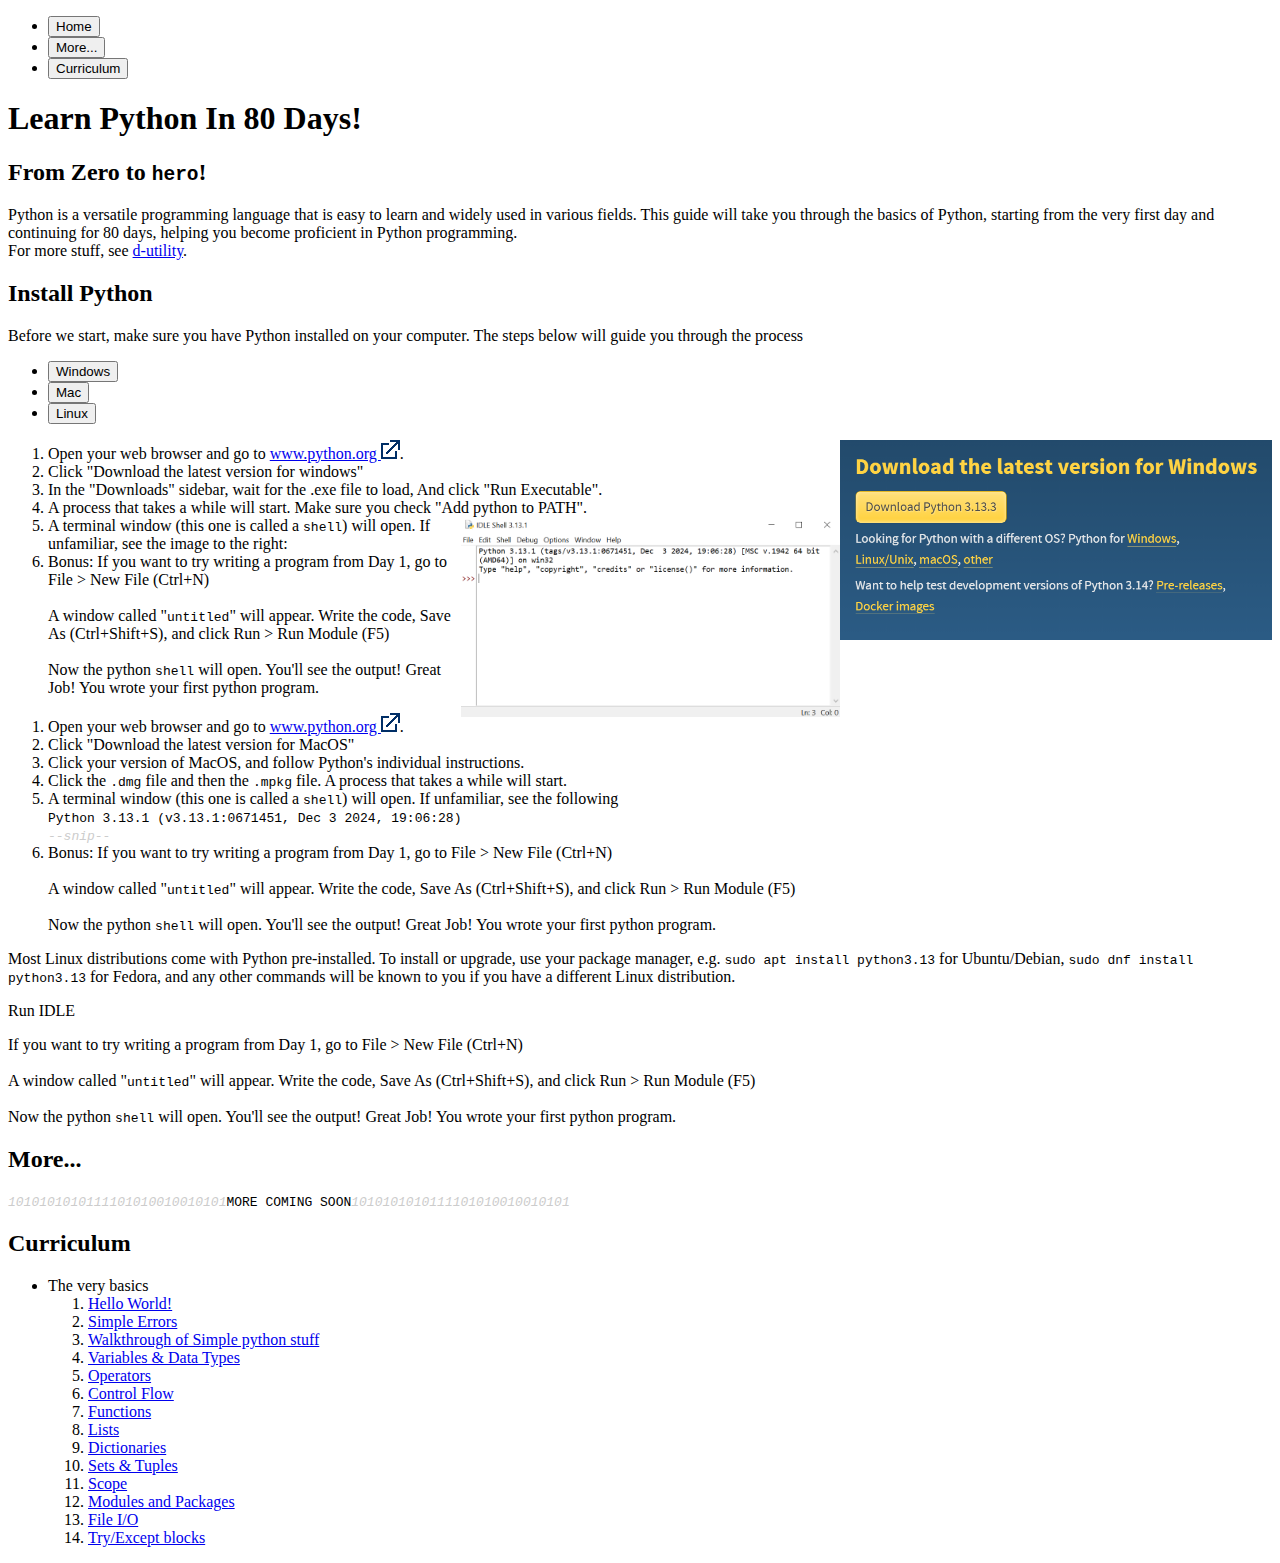
<file: index.html>
<!DOCTYPE html>
<html lang="en">
<head>
    <title>Learn Python In 80 Days!</title>
    <link href="https://cdn.jsdelivr.net/npm/bootstrap@5.3.6/dist/css/bootstrap.min.css" rel="stylesheet" integrity="sha384-4Q6Gf2aSP4eDXB8Miphtr37CMZZQ5oXLH2yaXMJ2w8e2ZtHTl7GptT4jmndRuHDT" crossorigin="anonymous">
    <link href="static/style.css" rel="stylesheet">
</head>
<body>
    <main class="container">
        <ul class="nav nav-pills nav-fill gap-2 p-1 small bg-primary rounded-5 shadow-sm" id="pillNav2" role="tablist" style="--bs-nav-link-color: var(--bs-white); --bs-nav-pills-link-active-color: var(--bs-primary); --bs-nav-pills-link-active-bg: var(--bs-white);">
            <li class="nav-item" role="presentation">
                <button class="nav-link active rounded-5" id="home-tab2" data-bs-toggle="tab" data-bs-target="#home-tab-pane" type="button" role="tab" aria-controls="home-tab-pane" aria-selected="true">Home</button>
            </li>
            <li class="nav-item" role="presentation">
                <button class="nav-link rounded-5" id="more-tab2" data-bs-toggle="tab" data-bs-target="#more-tab-pane" type="button" role="tab" aria-controls="more-tab-pane" aria-selected="false">More...</button>
            </li>
            <li class="nav-item" role="presentation">
                <button class="nav-link rounded-5" id="curriculum-tab2" data-bs-toggle="tab" data-bs-target="#curriculum-tab-pane" type="button" role="tab" aria-controls="curriculum-tab-pane" aria-selected="false">Curriculum</button>
            </li>
        </ul>
        <div class="tab-content mt-3" id="pillNav2Content">
            <div class="tab-pane fade show active" id="home-tab-pane" role="tabpanel" aria-labelledby="home-tab2" tabindex="0">
                <h1>Learn Python In 80 Days!</h1>
                <h2>From Zero to <code>hero</code>!</h2>
                Python is a versatile programming language that is easy to learn and widely used in various fields. This guide will take you through the basics of Python, starting from the very first day and continuing for 80 days, helping you become proficient in Python programming.<br>
                For more stuff, see <a href="https://d-util.github.io">d-utility</a>.<br>
                <h2>Install Python</h2>
                <p>Before we start, make sure you have Python installed on your computer. The steps below will guide you through the process</p>
                <ul class="nav nav-pills mb-3" id="osTab" role="tablist">
                    <li class="nav-item" role="presentation">
                        <button class="nav-link active" id="windows-tab" data-bs-toggle="tab" data-bs-target="#windows" type="button" role="tab" aria-controls="windows" aria-selected="true">Windows</button>
                    </li>
                    <li class="nav-item" role="presentation">
                        <button class="nav-link" id="mac-tab" data-bs-toggle="tab" data-bs-target="#mac" type="button" role="tab" aria-controls="mac" aria-selected="false">Mac</button>
                    </li>
                    <li class="nav-item" role="presentation">
                        <button class="nav-link" id="linux-tab" data-bs-toggle="tab" data-bs-target="#linux" type="button" role="tab" aria-controls="linux" aria-selected="false">Linux</button>
                    </li>
                </ul>
                <div class="tab-content" id="osTabContent">
                    <div class="tab-pane fade show active" id="windows" role="tabpanel" aria-labelledby="windows-tab" tabindex="0">
                        <ol>
                            <li>Open your web browser and go to <a href="https://www.python.org/downloads" target="_blank" rel="noopener noreferrer">www.python.org <img src="static/newtab.png" alt="Open in a new tab" title="Open in a new tab" /></a>.
                            <img src="static/dtlvfw.png" alt="Download Python for Windows" height="200" style="float:right">
                            <li>Click "Download the latest version for windows"</li>
                            <li>In the "Downloads" sidebar, wait for the .exe file to load, And click "Run Executable".</li>
                            <li>A process that takes a while will start. Make sure you check "Add python to PATH".</li>
                            <img src="static/winidle.png" alt="Python Terminal Windows" height="200" style="float:right">
                            <li>A terminal window (this one is called a <code>shell</code>) will open. If unfamiliar, see the image to the right:</li>
                            <li>Bonus: If you want to try writing a program from Day 1, go to File &gt; New File (Ctrl+N)<br>
                            <br>A window called "<code>untitled</code>" will appear. Write the code, Save As (Ctrl+Shift+S), and click Run &gt; Run Module (F5)<br><br>
                            Now the python <code>shell</code> will open. You'll see the output! Great Job! You wrote your first python program.
                            </li>
                        </ol>
                    </div>
                    <div class="tab-pane fade" id="mac" role="tabpanel" aria-labelledby="mac-tab" tabindex="0">
                        <ol>
                            <li>Open your web browser and go to <a href="https://www.python.org/downloads" target="_blank" rel="noopener noreferrer">www.python.org <img src="static/newtab.png" alt="Open in a new tab" title="Open in a new tab" /></a>.
                            <li>Click "Download the latest version for MacOS"</li>
                            <li>Click your version of MacOS, and follow Python's individual instructions.</li>
                            <li>Click the <code>.dmg</code> file and then the <code>.mpkg</code> file. A process that takes a while will start.</li>
                            <li>A terminal window (this one is called a <code>shell</code>) will open. If unfamiliar, see the following</li>
                            <code>Python 3.13.1 (v3.13.1:0671451, Dec  3 2024, 19:06:28)<br><snip>--snip--</snip></code>
                            <li>Bonus: If you want to try writing a program from Day 1, go to File &gt; New File (Ctrl+N)<br>
                            <br>A window called "<code>untitled</code>" will appear. Write the code, Save As (Ctrl+Shift+S), and click Run &gt; Run Module (F5)<br><br>
                            Now the python <code>shell</code> will open. You'll see the output! Great Job! You wrote your first python program.
                            </li>
                        </ol>
                    </div>
                    <div class="tab-pane fade" id="linux" role="tabpanel" aria-labelledby="linux-tab" tabindex="0">
                        <p>Most Linux distributions come with Python pre-installed. To install or upgrade, use your package manager, e.g. <code>sudo apt install python3.13</code> for Ubuntu/Debian, <code>sudo dnf install python3.13</code> for Fedora, and any other commands will be known to you if you have a different Linux distribution.</p>
                        <p>Run IDLE</p>
                        <p>If you want to try writing a program from Day 1, go to File &gt; New File (Ctrl+N)<br>
                            <br>A window called "<code>untitled</code>" will appear. Write the code, Save As (Ctrl+Shift+S), and click Run &gt; Run Module (F5)<br><br>
                            Now the python <code>shell</code> will open. You'll see the output! Great Job! You wrote your first python program.
                        </p>
                    </div>
                </div>
            </div>
            <div class="tab-pane fade" id="more-tab-pane" role="tabpanel" aria-labelledby="more-tab2" tabindex="0">
                <h2>More...</h2>
                <code><snip>1010101010111101010010010101</snip>MORE COMING SOON<snip>1010101010111101010010010101</snip></code>
            </div>
            <div class="tab-pane fade" id="curriculum-tab-pane" role="tabpanel" aria-labelledby="curriculum-tab2" tabindex="0">
                <h2>Curriculum</h2>
                <ul>
                    <li> The very basics
                        <ol>
                            <li><a href="days.html#day1">Hello World!</a></li>
                            <li><a href="days.html#day2">Simple Errors</a></li>
                            <li><a href="days.html#day3">Walkthrough of Simple python stuff</a></li>
                            <li><a href="days.html#day4">Variables & Data Types</a></li>
                            <li><a href="days.html#day5">Operators</a></li>
                            <li><a href="days.html#day6">Control Flow</a></li>
                            <li><a href="days.html#day7">Functions</a></li>
                            <li><a href="days.html#day8">Lists</a></li>
                            <li><a href="days.html#day9">Dictionaries</a></li>
                            <li><a href="days.html#day10">Sets & Tuples</a></li>
                            <li><a href="days.html#day11">Scope</a></li>
                            <li><a href="days.html#day12">Modules and Packages</a></li>
                            <li><a href="days.html#day13">File I/O</a></li>
                            <li><a href="days.html#day14">Try/Except blocks</a></li>
                        </ol>
                    </li>
                </ul>
            </div>
        </div>
    </main>
    <script src="https://cdn.jsdelivr.net/npm/bootstrap@5.3.6/dist/js/bootstrap.bundle.min.js"></script>
    <script>
    document.addEventListener("DOMContentLoaded", function() {
        // Activate tab based on hash on page load
        if (window.location.hash) {
            var hash = window.location.hash;
            var tabTrigger = document.querySelector('[data-bs-target="' + hash + '"]');
            if (tabTrigger) {
                var tab = new bootstrap.Tab(tabTrigger);
                tab.show();
            }
        }

        // Update hash in URL when a tab is shown
        var tabLinks = document.querySelectorAll('[data-bs-toggle="tab"]');
        tabLinks.forEach(function(tabLink) {
            tabLink.addEventListener('shown.bs.tab', function(event) {
                var target = tabLink.getAttribute('data-bs-target');
                if (history.replaceState) {
                    history.replaceState(null, null, target);
                } else {
                    window.location.hash = target;
                }
            });
        });
    });
</script>
</body>
</html>
</file>
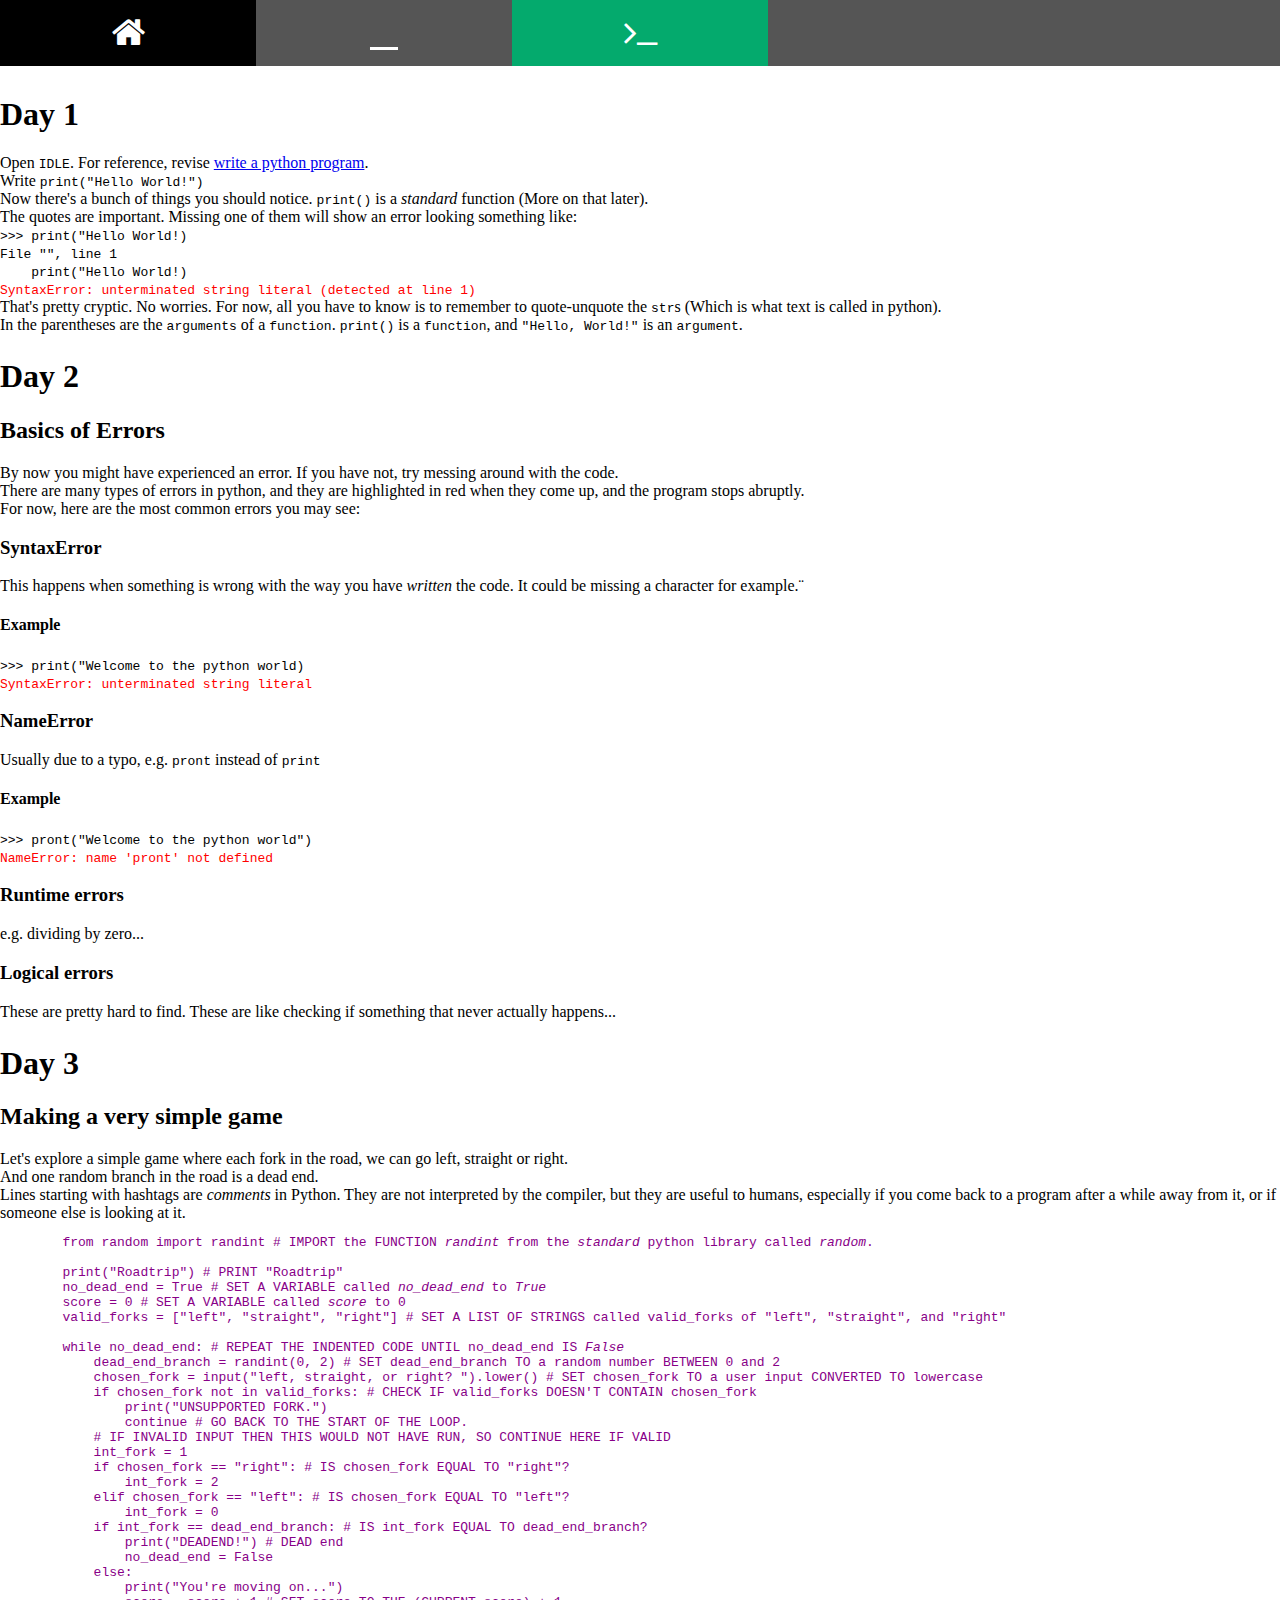
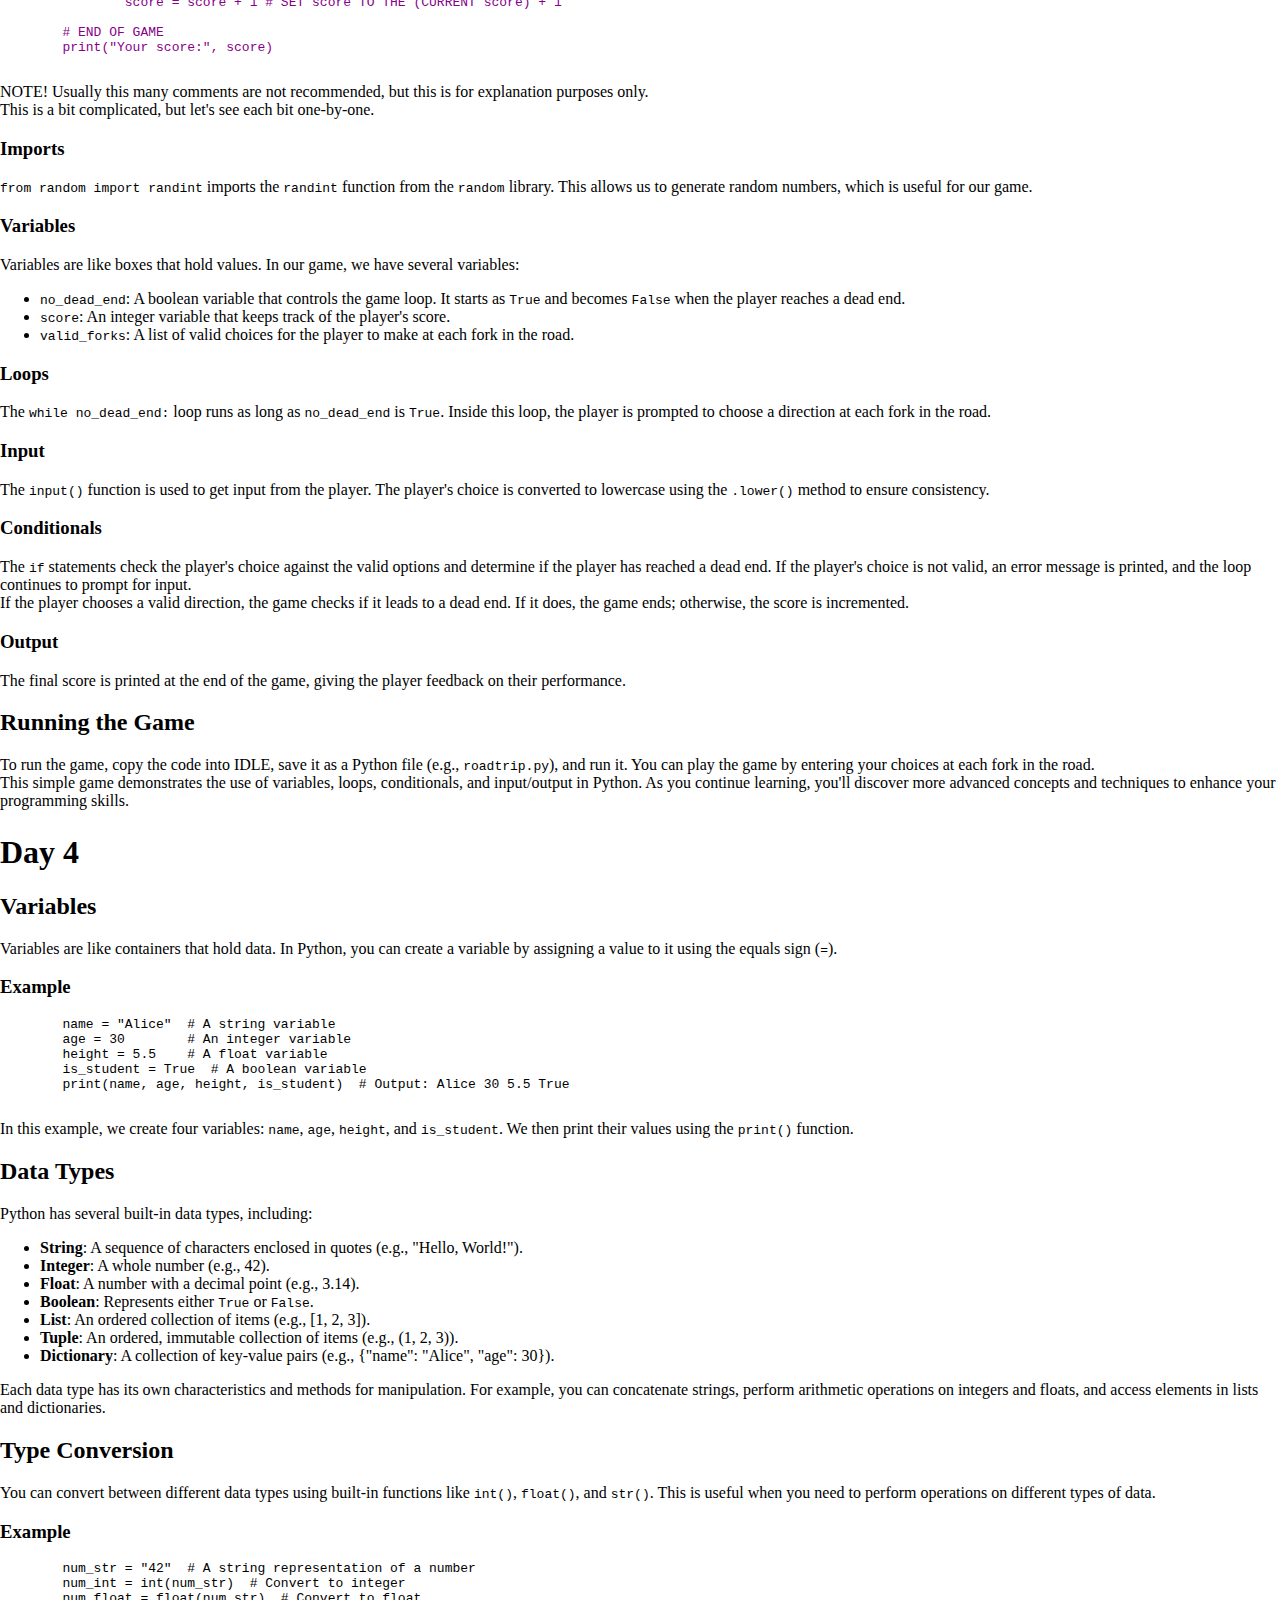
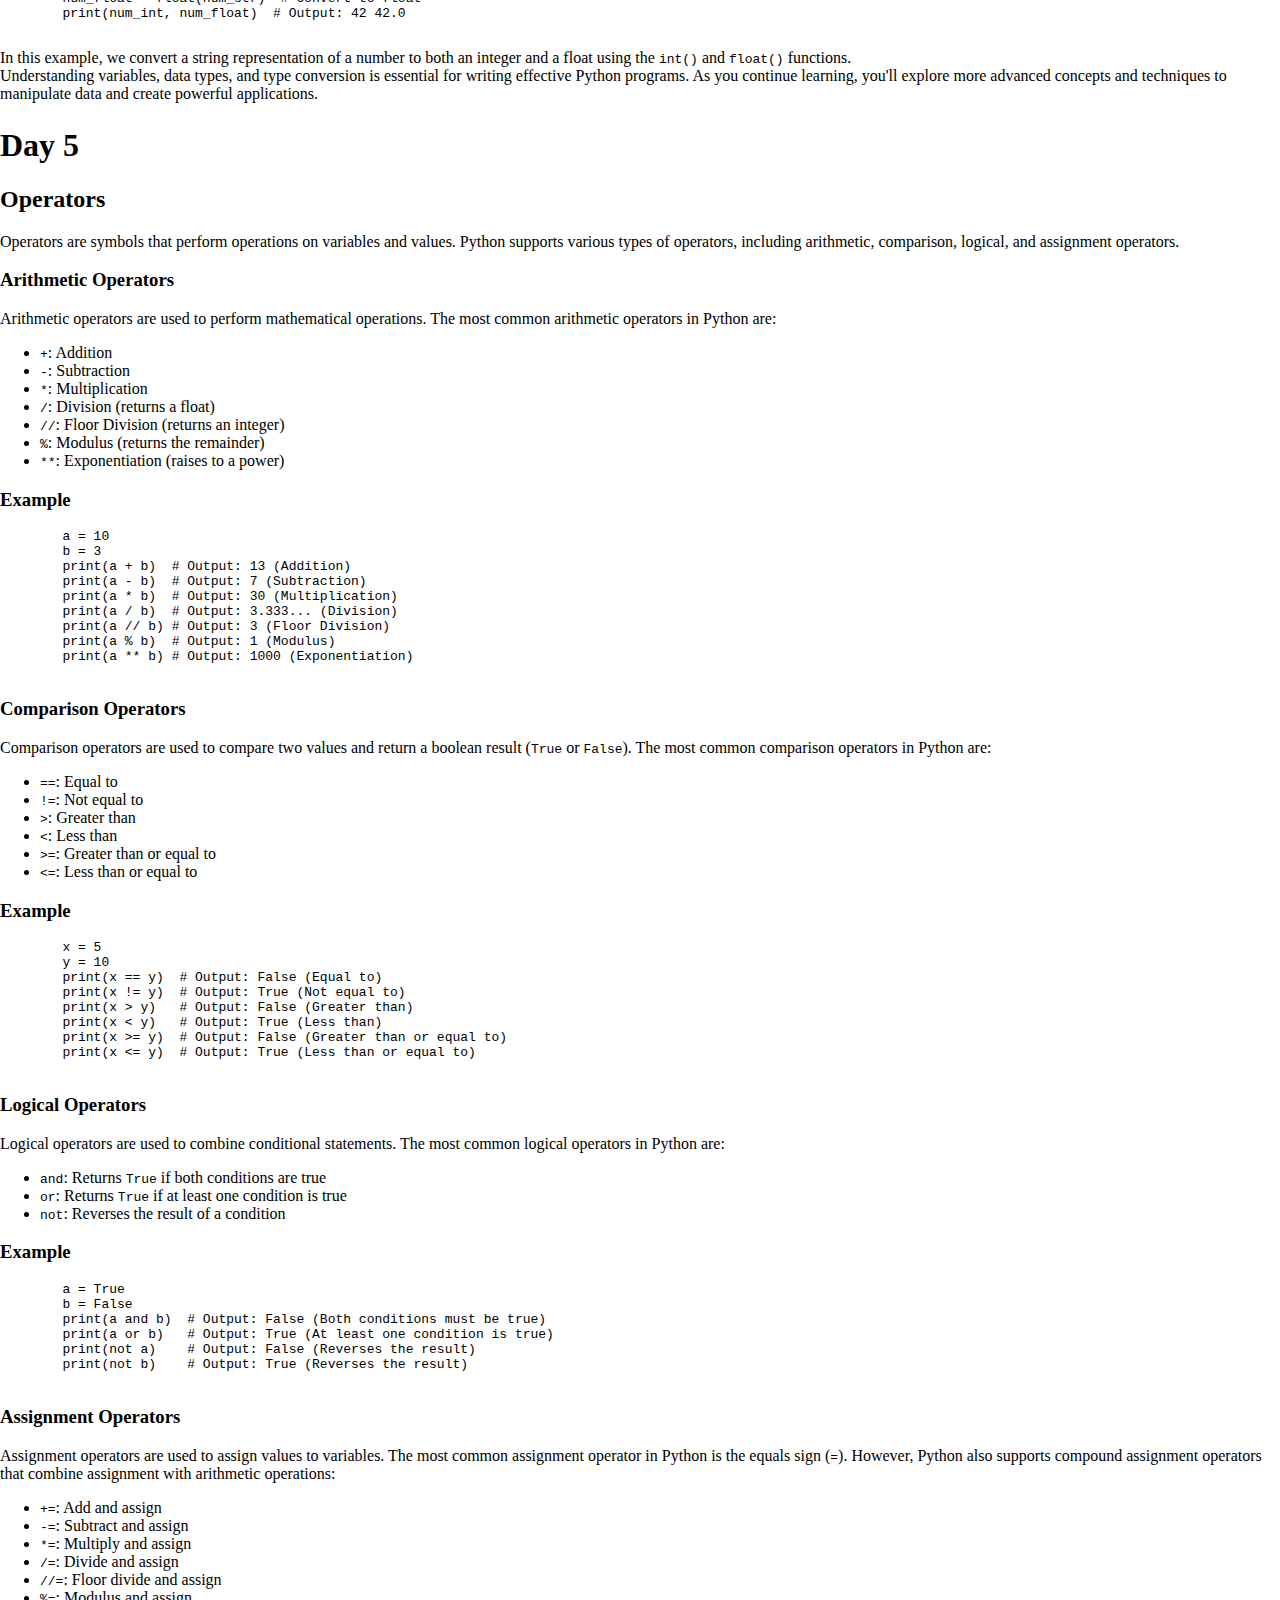
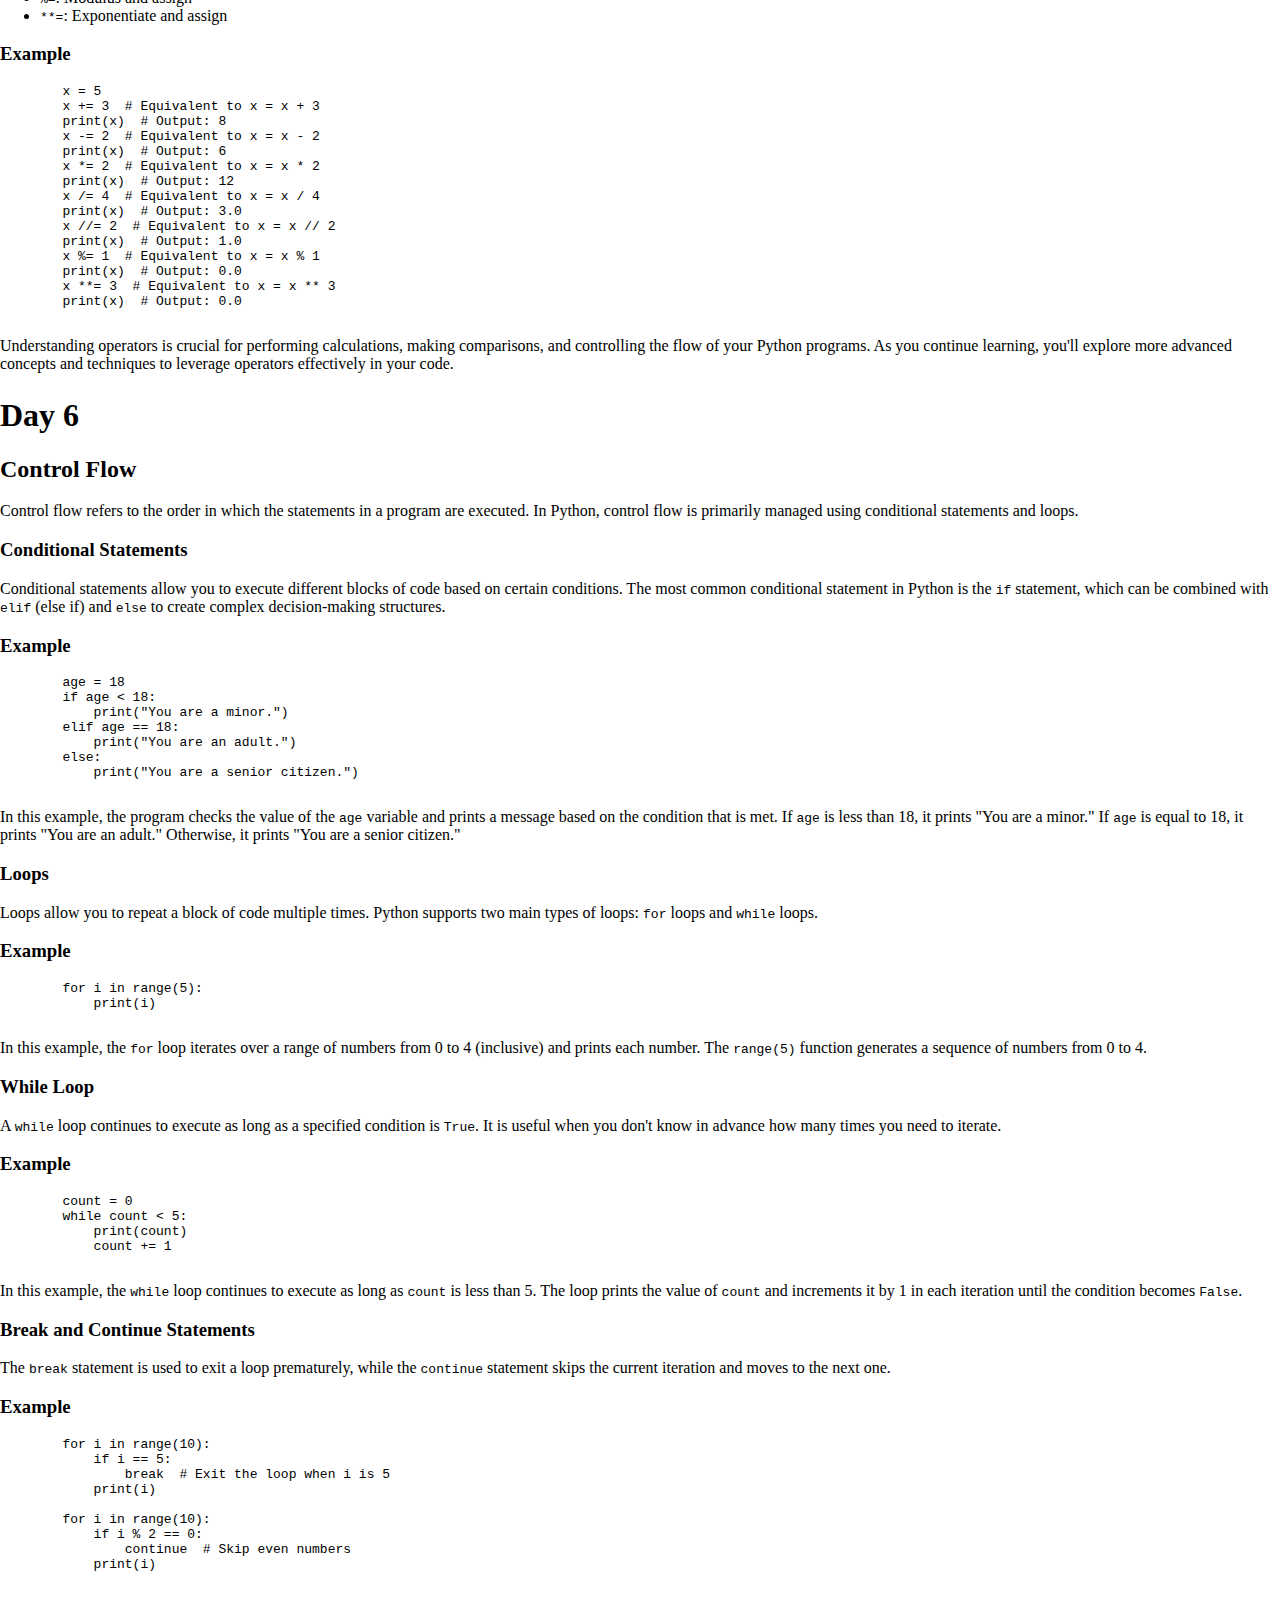
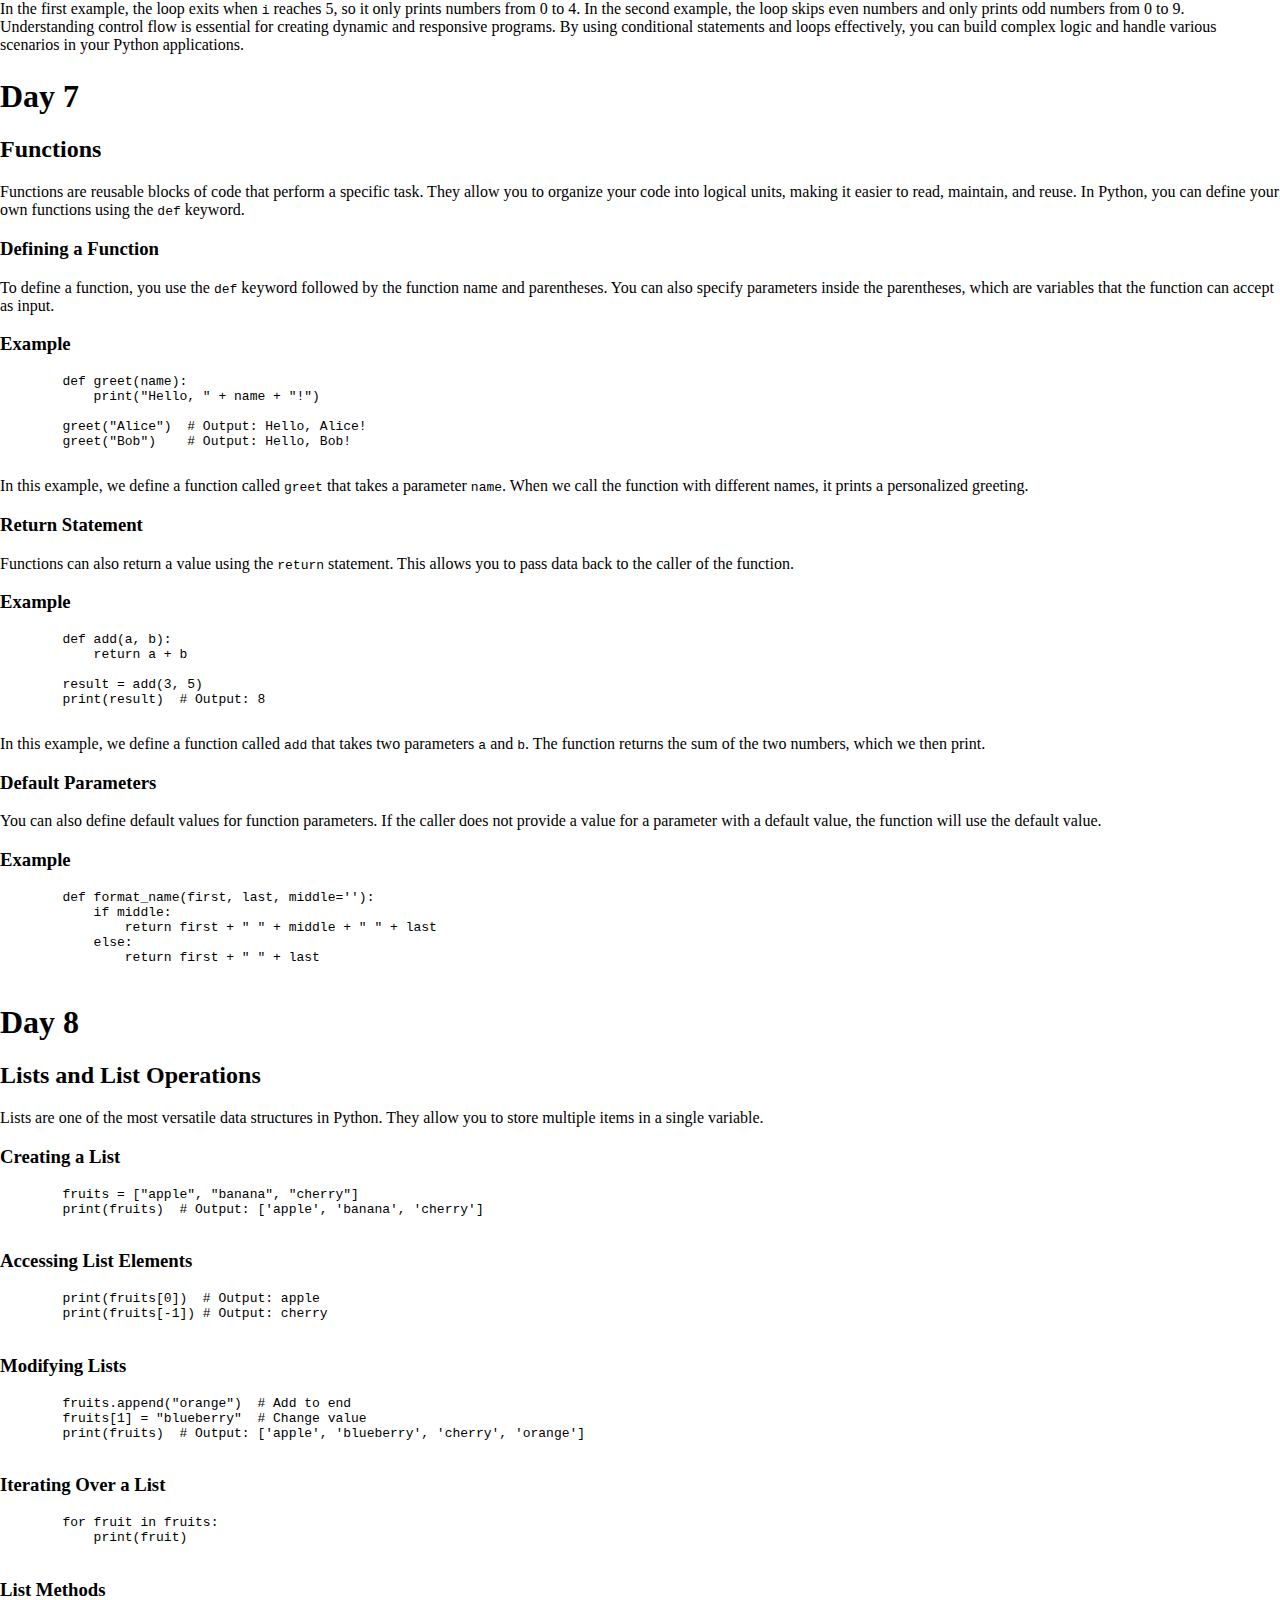
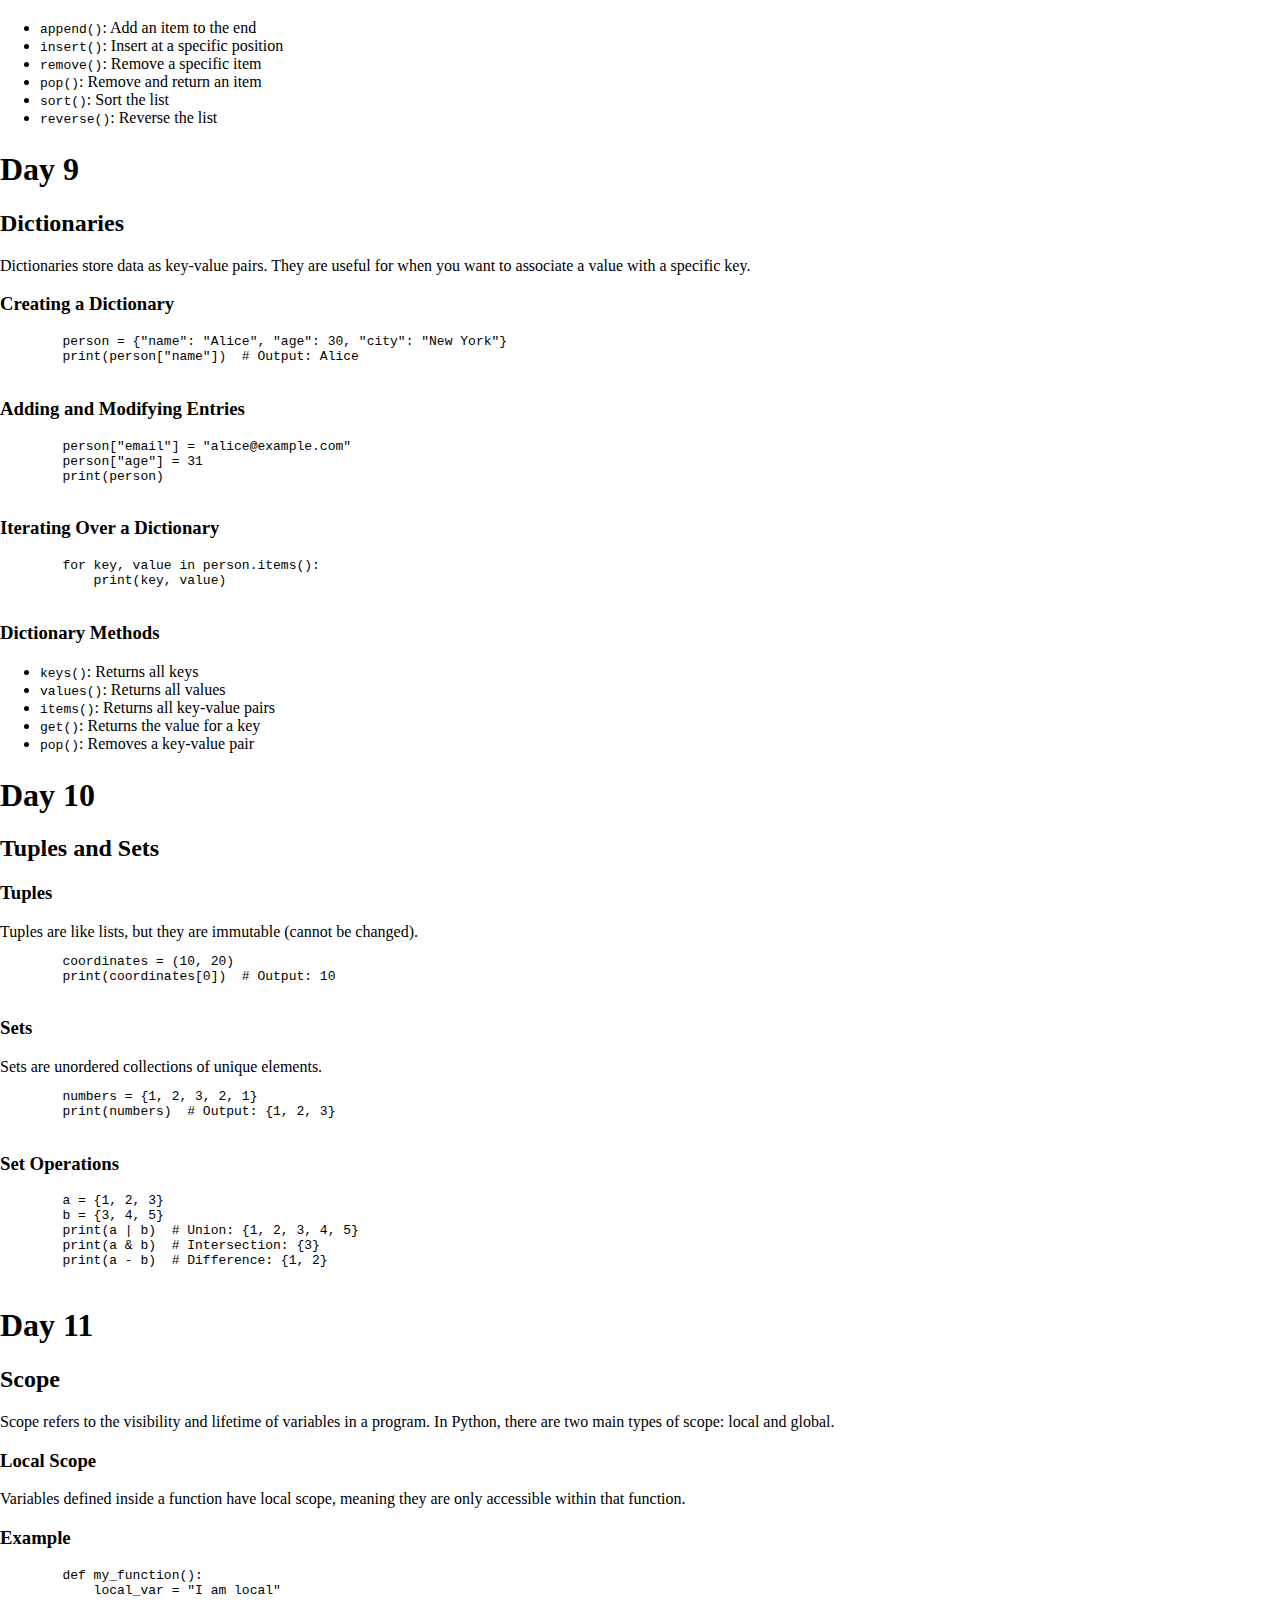
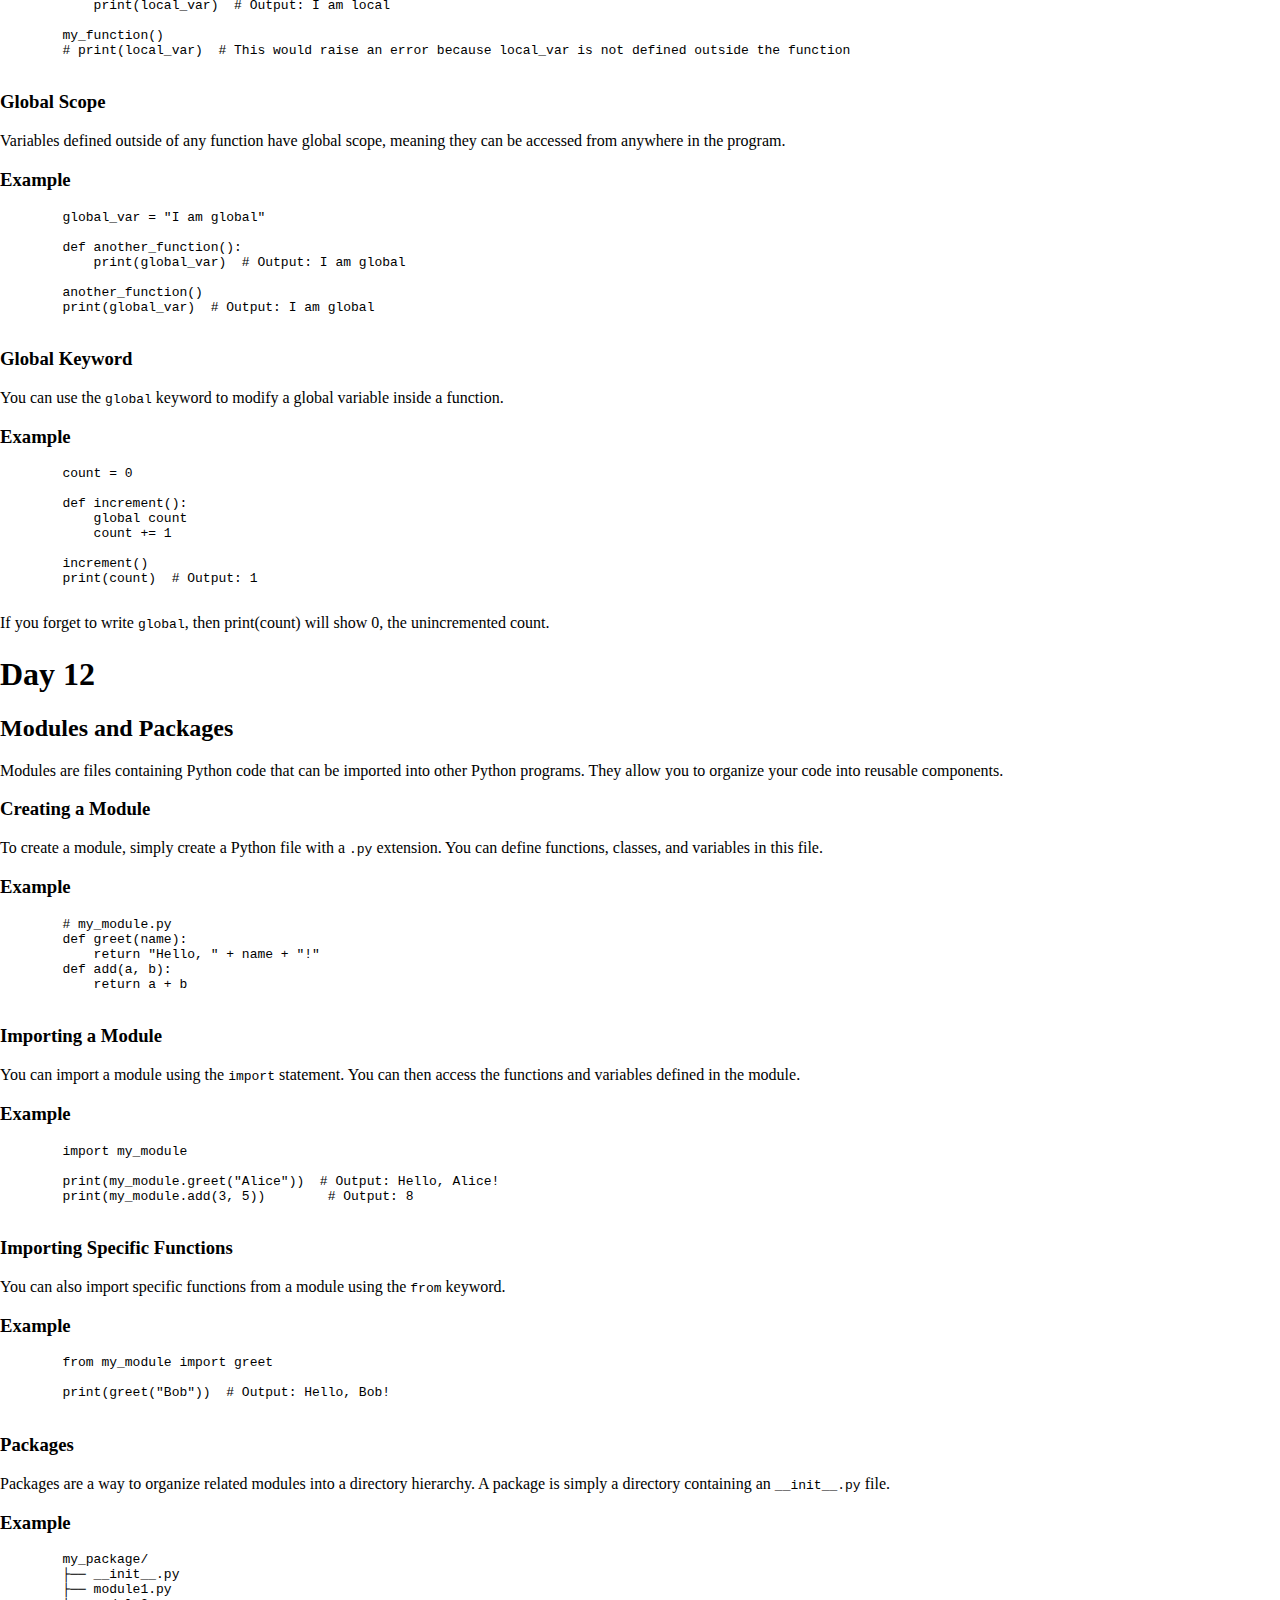
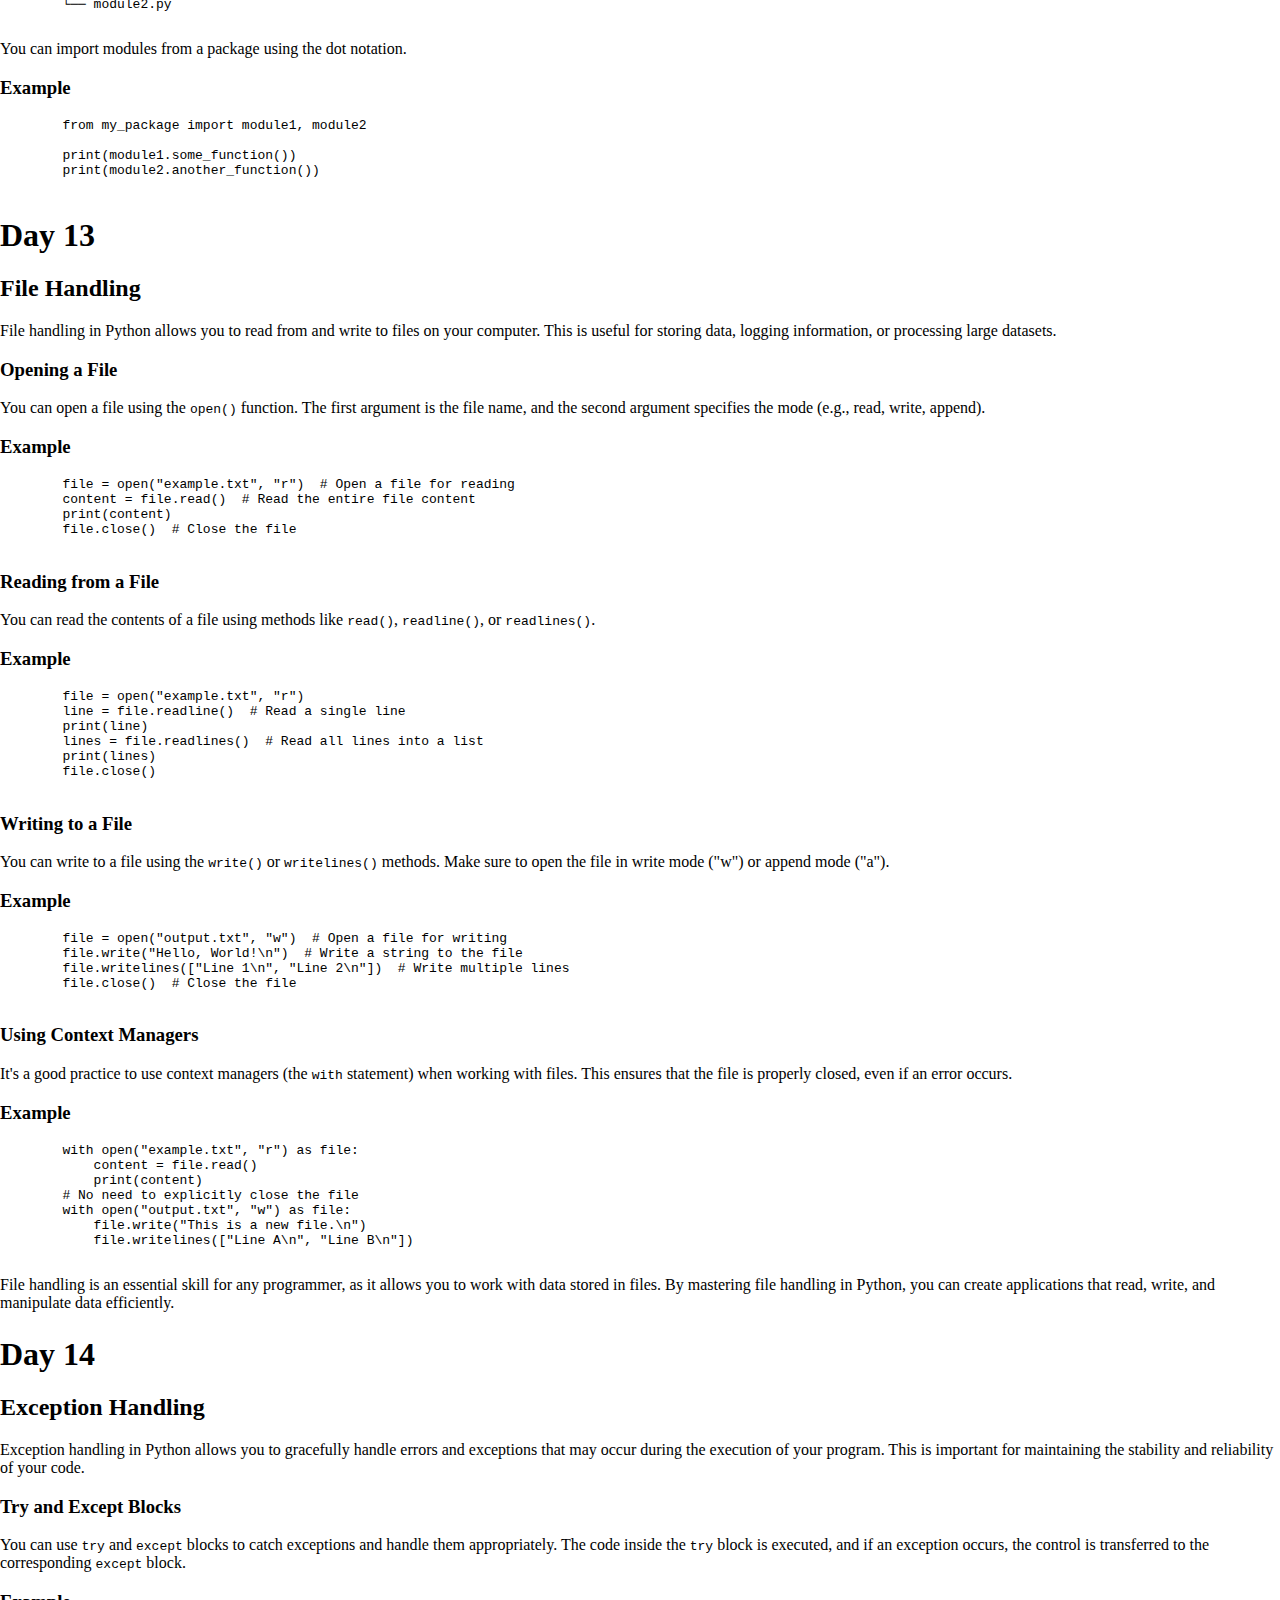
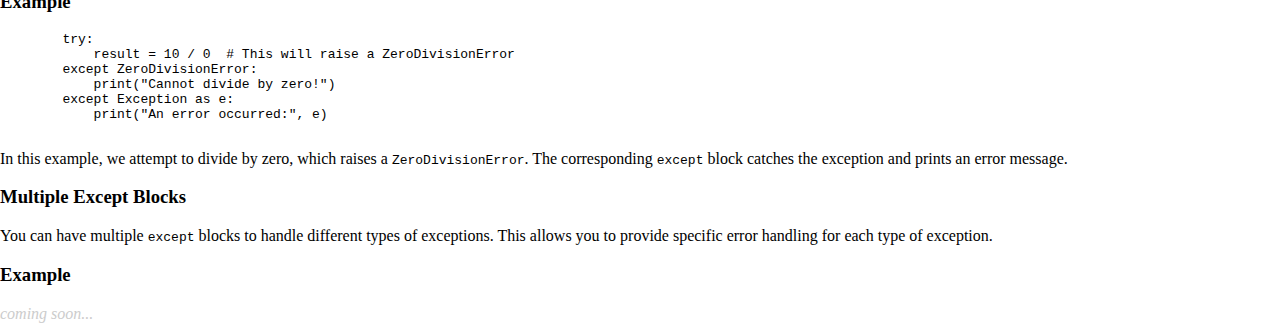
<file: days.html>
<!DOCTYPE html>
<html>
<head>
    <meta name="viewport" content="width=device-width, initial-scale=1">
    <link rel="stylesheet" href="https://cdnjs.cloudflare.com/ajax/libs/font-awesome/4.7.0/css/font-awesome.min.css">
    <link href="https://cdn.jsdelivr.net/npm/bootstrap@5.3.6/dist/css/bootstrap.min.css" rel="stylesheet" integrity="sha384-4Q6Gf2aSP4eDXB8Miphtr37CMZZQ5oXLH2yaXMJ2w8e2ZtHTl7GptT4jmndRuHDT" crossorigin="anonymous">
    <link href="static/style.css" rel="stylesheet">
    <title>Curriculum</title>
    <style>
        html {
            scroll-padding-top: 80px; /* more than 72px for better user experience */
        }

        h1 {
            margin-top: 24px;
        }

        body {
            margin: 0;
        }

        .icon-bar {
            width: 100%;
            background-color: #555;
            overflow: auto;
        }

        .icon-bar a {
            float: left;
            width: 20%;
            text-align: center;
            padding: 12px 0;
            transition: all 0.3s ease;
            color: white;
            font-size: 36px;
        }

        .icon-bar a:hover {
            background-color: #000;
        }

        .active {
            background-color: #04AA6D;
        }

        .blanklines {
            padding-top: 72px;
        }
    </style>
</head>
<body>
    <div class="icon-bar" style="position: fixed">
        <a href="index.html"><i class="fa fa-home"></i></a> 
        <a href="index.html#curriculum-tab-pane"><i class="fas fa-list-alt"></i></a> 
        <a class="active" href="#"><i class="fa fa-terminal"></i></a> 
    </div>
    <div class="blanklines">
    </div>
    <h1 id="day1">Day 1</h1>
    Open <code>IDLE</code>. For reference, revise <a href="index.html">write a python program</a>.<br>
    Write <code>print("Hello World!")</code>
    <br>
    Now there's a bunch of things you should notice. <code>print()</code> is a <em>standard</em> function (More on that later).<br>
    The quotes are important. Missing one of them will show an error looking something like:<br>
    <code>
        &gt;&gt;&gt; print("Hello World!)<br>
        File "<python-input-0>", line 1<br>
        &nbsp;&nbsp;&nbsp;&nbsp;print("Hello World!)<br>
        <span style="color:red">
            SyntaxError: unterminated string literal (detected at line 1)
        </span>
    </code><br>
    That's pretty cryptic. No worries. For now, all you have to know is to remember to quote-unquote the <code>str</code>s (Which is what text is called in python).<br>
    In the parentheses are the <code>arguments</code> of a <code>function</code>. <code>print()</code> is a <code>function</code>, and <code>"Hello, World!"</code> is an <code>argument</code>.
    <h1 id="day2">Day 2</h1>
    <h2>Basics of Errors</h2>
    By now you might have experienced an error. If you have not, try messing around with the code.<br>
    There are many types of errors in python, and they are highlighted in red when they come up, and the program stops abruptly.<br>
    For now, here are the most common errors you may see:<br>
    <h3>SyntaxError</h3>
    This happens when something is wrong with the way you have <em>written</em> the code. It could be missing a character for example.¨
    <h4>Example</h4>
    <code>
        &gt;&gt;&gt; print("Welcome to the python world)<br>
        <span style="color:red">
            SyntaxError: unterminated string literal
        </span>
    </code><br>
    <h3>NameError</h3>
    Usually due to a typo, e.g. <code>pront</code> instead of <code>print</code>
    <h4>Example</h4>
    <code>
        &gt;&gt;&gt; pront("Welcome to the python world")<br>
        <span style="color:red">
            NameError: name 'pront' not defined
        </span>
    </code><br>
    <h3>Runtime errors</h3>
    e.g. dividing by zero...
    <h3>Logical errors</h3>
    These are pretty hard to find. These are like checking if something that never actually happens...
    <h1 id="day3">Day 3</h1>
    <h2>Making a very simple game</h2>
    Let's explore a simple game where each fork in the road, we can go left, straight or right.<br>
    And one random branch in the road is a dead end.<br>
    Lines starting with hashtags are <em>comments</em> in Python. They are not interpreted by the compiler, but they are useful to humans, especially if you come back to a program after a while away from it, or if someone else is looking at it.<br>
    <pre style="color:#808">
        from random import randint # IMPORT the FUNCTION <em>randint</em> from the <em>standard</em> python library called <em>random</em>.<br>
        print("Roadtrip") # PRINT "Roadtrip"
        no_dead_end = True # SET A VARIABLE called <em>no_dead_end</em> to <em>True</em>
        score = 0 # SET A VARIABLE called <em>score</em> to 0
        valid_forks = ["left", "straight", "right"] # SET A LIST OF STRINGS called valid_forks of "left", "straight", and "right"
        
        while no_dead_end: # REPEAT THE INDENTED CODE UNTIL no_dead_end IS <em>False</em>
            dead_end_branch = randint(0, 2) # SET dead_end_branch TO a random number BETWEEN 0 and 2
            chosen_fork = input("left, straight, or right? ").lower() # SET chosen_fork TO a user input CONVERTED TO lowercase
            if chosen_fork not in valid_forks: # CHECK IF valid_forks DOESN'T CONTAIN chosen_fork
                print("UNSUPPORTED FORK.")
                continue # GO BACK TO THE START OF THE LOOP.
            # IF INVALID INPUT THEN THIS WOULD NOT HAVE RUN, SO CONTINUE HERE IF VALID
            int_fork = 1
            if chosen_fork == "right": # IS chosen_fork EQUAL TO "right"?
                int_fork = 2
            elif chosen_fork == "left": # IS chosen_fork EQUAL TO "left"?
                int_fork = 0
            if int_fork == dead_end_branch: # IS int_fork EQUAL TO dead_end_branch?
                print("DEADEND!") # DEAD end
                no_dead_end = False
            else:
                print("You're moving on...")
                score = score + 1 # SET score TO THE (CURRENT score) + 1
        
        # END OF GAME
        print("Your score:", score)
    </pre>
    NOTE! Usually this many comments are not recommended, but this is for explanation purposes only.<br>
    This is a bit complicated, but let's see each bit one-by-one.<br>
    <h3>Imports</h3>
    <code>from random import randint</code> imports the <code>randint</code> function from the <code>random</code> library. This allows us to generate random numbers, which is useful for our game.<br>
    <h3>Variables</h3>
    Variables are like boxes that hold values. In our game, we have several variables:
    <ul>
        <li><code>no_dead_end</code>: A boolean variable that controls the game loop. It starts as <code>True</code> and becomes <code>False</code> when the player reaches a dead end.</li>
        <li><code>score</code>: An integer variable that keeps track of the player's score.</li>
        <li><code>valid_forks</code>: A list of valid choices for the player to make at each fork in the road.</li>
    </ul>
    <h3>Loops</h3>
    The <code>while no_dead_end:</code> loop runs as long as <code>no_dead_end</code> is <code>True</code>. Inside this loop, the player is prompted to choose a direction at each fork in the road.<br>
    <h3>Input</h3>
    The <code>input()</code> function is used to get input from the player. The player's choice is converted to lowercase using the <code>.lower()</code> method to ensure consistency.<br>
    <h3>Conditionals</h3>
    The <code>if</code> statements check the player's choice against the valid options and determine if the player has reached a dead end. If the player's choice is not valid, an error message is printed, and the loop continues to prompt for input.<br>
    If the player chooses a valid direction, the game checks if it leads to a dead end. If it does, the game ends; otherwise, the score is incremented.<br>
    <h3>Output</h3>
    The final score is printed at the end of the game, giving the player feedback on their performance.<br>
    <h2>Running the Game</h2>
    To run the game, copy the code into IDLE, save it as a Python file (e.g., <code>roadtrip.py</code>), and run it. You can play the game by entering your choices at each fork in the road.<br>
    This simple game demonstrates the use of variables, loops, conditionals, and input/output in Python. As you continue learning, you'll discover more advanced concepts and techniques to enhance your programming skills.<br>
    <h1 id="day4">Day 4</h1>
    <h2>Variables</h2>
    Variables are like containers that hold data. In Python, you can create a variable by assigning a value to it using the equals sign (<code>=</code>).<br>
    <h3>Example</h3>
    <pre>
        name = "Alice"  # A string variable
        age = 30        # An integer variable
        height = 5.5    # A float variable
        is_student = True  # A boolean variable
        print(name, age, height, is_student)  # Output: Alice 30 5.5 True
    </pre>
    In this example, we create four variables: <code>name</code>, <code>age</code>, <code>height</code>, and <code>is_student</code>. We then print their values using the <code>print()</code> function.<br>
    <h2>Data Types</h2>
    Python has several built-in data types, including:
    <ul>
        <li><strong>String</strong>: A sequence of characters enclosed in quotes (e.g., "Hello, World!").</li>
        <li><strong>Integer</strong>: A whole number (e.g., 42).</li>
        <li><strong>Float</strong>: A number with a decimal point (e.g., 3.14).</li>
        <li><strong>Boolean</strong>: Represents either <code>True</code> or <code>False</code>.</li>
        <li><strong>List</strong>: An ordered collection of items (e.g., [1, 2, 3]).</li>
        <li><strong>Tuple</strong>: An ordered, immutable collection of items (e.g., (1, 2, 3)).</li>
        <li><strong>Dictionary</strong>: A collection of key-value pairs (e.g., {"name": "Alice", "age": 30}).</li>
    </ul>
    Each data type has its own characteristics and methods for manipulation. For example, you can concatenate strings, perform arithmetic operations on integers and floats, and access elements in lists and dictionaries.<br>
    <h2>Type Conversion</h2>
    You can convert between different data types using built-in functions like <code>int()</code>, <code>float()</code>, and <code>str()</code>. This is useful when you need to perform operations on different types of data.<br>
    <h3>Example</h3>
    <pre>
        num_str = "42"  # A string representation of a number
        num_int = int(num_str)  # Convert to integer
        num_float = float(num_str)  # Convert to float
        print(num_int, num_float)  # Output: 42 42.0
    </pre>
    In this example, we convert a string representation of a number to both an integer and a float using the <code>int()</code> and <code>float()</code> functions.<br>
    Understanding variables, data types, and type conversion is essential for writing effective Python programs. As you continue learning, you'll explore more advanced concepts and techniques to manipulate data and create powerful applications.<br>
    <h1 id="day5">Day 5</h1>
    <h2>Operators</h2>
    Operators are symbols that perform operations on variables and values. Python supports various types of operators, including arithmetic, comparison, logical, and assignment operators.<br>
    <h3>Arithmetic Operators</h3>
    Arithmetic operators are used to perform mathematical operations. The most common arithmetic operators in Python are:
    <ul>
        <li><code>+</code>: Addition</li>
        <li><code>-</code>: Subtraction</li>
        <li><code>*</code>: Multiplication</li>
        <li><code>/</code>: Division (returns a float)</li>
        <li><code>//</code>: Floor Division (returns an integer)</li>
        <li><code>%</code>: Modulus (returns the remainder)</li>
        <li><code>**</code>: Exponentiation (raises to a power)</li>
    </ul>
    <h3>Example</h3>
    <pre>
        a = 10
        b = 3
        print(a + b)  # Output: 13 (Addition)
        print(a - b)  # Output: 7 (Subtraction)
        print(a * b)  # Output: 30 (Multiplication)
        print(a / b)  # Output: 3.333... (Division)
        print(a // b) # Output: 3 (Floor Division)
        print(a % b)  # Output: 1 (Modulus)
        print(a ** b) # Output: 1000 (Exponentiation)
    </pre>
    <h3>Comparison Operators</h3>
    Comparison operators are used to compare two values and return a boolean result (<code>True</code> or <code>False</code>). The most common comparison operators in Python are:
    <ul>
        <li><code>==</code>: Equal to</li>
        <li><code>!=</code>: Not equal to</li>
        <li><code>&gt;</code>: Greater than</li>
        <li><code>&lt;</code>: Less than</li>
        <li><code>&gt;=</code>: Greater than or equal to</li>
        <li><code>&lt;=</code>: Less than or equal to</li>
    </ul>
    <h3>Example</h3>
    <pre>
        x = 5
        y = 10
        print(x == y)  # Output: False (Equal to)
        print(x != y)  # Output: True (Not equal to)
        print(x &gt; y)   # Output: False (Greater than)
        print(x &lt; y)   # Output: True (Less than)
        print(x &gt;= y)  # Output: False (Greater than or equal to)
        print(x &lt;= y)  # Output: True (Less than or equal to)
    </pre>
    <h3>Logical Operators</h3>
    Logical operators are used to combine conditional statements. The most common logical operators in Python are:
    <ul>
        <li><code>and</code>: Returns <code>True</code> if both conditions are true</li>
        <li><code>or</code>: Returns <code>True</code> if at least one condition is true</li>
        <li><code>not</code>: Reverses the result of a condition</li>
    </ul>
    <h3>Example</h3>
    <pre>
        a = True
        b = False
        print(a and b)  # Output: False (Both conditions must be true)
        print(a or b)   # Output: True (At least one condition is true)
        print(not a)    # Output: False (Reverses the result)
        print(not b)    # Output: True (Reverses the result)
    </pre>
    <h3>Assignment Operators</h3>
    Assignment operators are used to assign values to variables. The most common assignment operator in Python is the equals sign (<code>=</code>). However, Python also supports compound assignment operators that combine assignment with arithmetic operations: 
    <ul>
        <li><code>+=</code>: Add and assign</li>
        <li><code>-=</code>: Subtract and assign</li>
        <li><code>*=</code>: Multiply and assign</li>
        <li><code>/=</code>: Divide and assign</li>
        <li><code>//=</code>: Floor divide and assign</li>
        <li><code>%=</code>: Modulus and assign</li>
        <li><code>**=</code>: Exponentiate and assign</li>
    </ul>
    <h3>Example</h3>
    <pre>
        x = 5
        x += 3  # Equivalent to x = x + 3
        print(x)  # Output: 8
        x -= 2  # Equivalent to x = x - 2
        print(x)  # Output: 6
        x *= 2  # Equivalent to x = x * 2
        print(x)  # Output: 12
        x /= 4  # Equivalent to x = x / 4
        print(x)  # Output: 3.0
        x //= 2  # Equivalent to x = x // 2
        print(x)  # Output: 1.0
        x %= 1  # Equivalent to x = x % 1
        print(x)  # Output: 0.0
        x **= 3  # Equivalent to x = x ** 3
        print(x)  # Output: 0.0
    </pre>
    Understanding operators is crucial for performing calculations, making comparisons, and controlling the flow of your Python programs. As you continue learning, you'll explore more advanced concepts and techniques to leverage operators effectively in your code.<br>
    <h1 id="day6">Day 6</h1>
    <h2>Control Flow</h2>
    Control flow refers to the order in which the statements in a program are executed. In Python, control flow is primarily managed using conditional statements and loops.<br>
    <h3>Conditional Statements</h3>
    Conditional statements allow you to execute different blocks of code based on certain conditions. The most common conditional statement in Python is the <code>if</code> statement, which can be combined with <code>elif</code> (else if) and <code>else</code> to create complex decision-making structures.<br>
    <h3>Example</h3>
    <pre>
        age = 18
        if age &lt; 18:
            print("You are a minor.")
        elif age == 18:
            print("You are an adult.")
        else:
            print("You are a senior citizen.")
    </pre>
    In this example, the program checks the value of the <code>age</code> variable and prints a message based on the condition that is met. If <code>age</code> is less than 18, it prints "You are a minor." If <code>age</code> is equal to 18, it prints "You are an adult." Otherwise, it prints "You are a senior citizen."<br>
    <h3>Loops</h3>
    Loops allow you to repeat a block of code multiple times. Python supports two main types of loops: <code>for</code> loops and <code>while</code> loops.<br>
    <h3>Example</h3>
    <pre>
        for i in range(5):
            print(i)
    </pre>
    In this example, the <code>for</code> loop iterates over a range of numbers from 0 to 4 (inclusive) and prints each number. The <code>range(5)</code> function generates a sequence of numbers from 0 to 4.<br>
    <h3>While Loop</h3>
    A <code>while</code> loop continues to execute as long as a specified condition is <code>True</code>. It is useful when you don't know in advance how many times you need to iterate.<br>
    <h3>Example</h3>
    <pre>
        count = 0
        while count &lt; 5:
            print(count)
            count += 1
    </pre>
    In this example, the <code>while</code> loop continues to execute as long as <code>count</code> is less than 5. The loop prints the value of <code>count</code> and increments it by 1 in each iteration until the condition becomes <code>False</code>.<br>
    <h3>Break and Continue Statements</h3>
    The <code>break</code> statement is used to exit a loop prematurely, while the <code>continue</code> statement skips the current iteration and moves to the next one.<br>
    <h3>Example</h3>
    <pre>
        for i in range(10):
            if i == 5:
                break  # Exit the loop when i is 5
            print(i)
        
        for i in range(10):
            if i % 2 == 0:
                continue  # Skip even numbers
            print(i)
    </pre>
    In the first example, the loop exits when <code>i</code> reaches 5, so it only prints numbers from 0 to 4. In the second example, the loop skips even numbers and only prints odd numbers from 0 to 9.<br>
    Understanding control flow is essential for creating dynamic and responsive programs. By using conditional statements and loops effectively, you can build complex logic and handle various scenarios in your Python applications.<br>
    <h1 id="day7">Day 7</h1>
    <h2>Functions</h2>
    Functions are reusable blocks of code that perform a specific task. They allow you to organize your code into logical units, making it easier to read, maintain, and reuse. In Python, you can define your own functions using the <code>def</code> keyword.<br>
    <h3>Defining a Function</h3>
    To define a function, you use the <code>def</code> keyword followed by the function name and parentheses. You can also specify parameters inside the parentheses, which are variables that the function can accept as input.<br>
    <h3>Example</h3>
    <pre>
        def greet(name):
            print("Hello, " + name + "!")
        
        greet("Alice")  # Output: Hello, Alice!
        greet("Bob")    # Output: Hello, Bob!
    </pre>
    In this example, we define a function called <code>greet</code> that takes a parameter <code>name</code>. When we call the function with different names, it prints a personalized greeting.<br>
    <h3>Return Statement</h3>
    Functions can also return a value using the <code>return</code> statement. This allows you to pass data back to the caller of the function.<br>
    <h3>Example</h3>
    <pre>
        def add(a, b):
            return a + b
        
        result = add(3, 5)
        print(result)  # Output: 8
    </pre>
    In this example, we define a function called <code>add</code> that takes two parameters <code>a</code> and <code>b</code>. The function returns the sum of the two numbers, which we then print.<br>
    <h3>Default Parameters</h3>
    You can also define default values for function parameters. If the caller does not provide a value for a parameter with a default value, the function will use the default value.<br>
    <h3>Example</h3>
    <pre>
        def format_name(first, last, middle=''):
            if middle:
                return first + " " + middle + " " + last
            else:
                return first + " " + last
    </pre>
    <h1 id="day8">Day 8</h1>
    <h2>Lists and List Operations</h2>
    Lists are one of the most versatile data structures in Python. They allow you to store multiple items in a single variable.<br>
    <h3>Creating a List</h3>
    <pre>
        fruits = ["apple", "banana", "cherry"]
        print(fruits)  # Output: ['apple', 'banana', 'cherry']
    </pre>
    <h3>Accessing List Elements</h3>
    <pre>
        print(fruits[0])  # Output: apple
        print(fruits[-1]) # Output: cherry
    </pre>
    <h3>Modifying Lists</h3>
    <pre>
        fruits.append("orange")  # Add to end
        fruits[1] = "blueberry"  # Change value
        print(fruits)  # Output: ['apple', 'blueberry', 'cherry', 'orange']
    </pre>
    <h3>Iterating Over a List</h3>
    <pre>
        for fruit in fruits:
            print(fruit)
    </pre>
    <h3>List Methods</h3>
    <ul>
        <li><code>append()</code>: Add an item to the end</li>
        <li><code>insert()</code>: Insert at a specific position</li>
        <li><code>remove()</code>: Remove a specific item</li>
        <li><code>pop()</code>: Remove and return an item</li>
        <li><code>sort()</code>: Sort the list</li>
        <li><code>reverse()</code>: Reverse the list</li>
    </ul>
    <h1 id="day9">Day 9</h1>
    <h2>Dictionaries</h2>
    Dictionaries store data as key-value pairs. They are useful for when you want to associate a value with a specific key.<br>
    <h3>Creating a Dictionary</h3>
    <pre>
        person = {"name": "Alice", "age": 30, "city": "New York"}
        print(person["name"])  # Output: Alice
    </pre>
    <h3>Adding and Modifying Entries</h3>
    <pre>
        person["email"] = "alice@example.com"
        person["age"] = 31
        print(person)
    </pre>
    <h3>Iterating Over a Dictionary</h3>
    <pre>
        for key, value in person.items():
            print(key, value)
    </pre>
    <h3>Dictionary Methods</h3>
    <ul>
        <li><code>keys()</code>: Returns all keys</li>
        <li><code>values()</code>: Returns all values</li>
        <li><code>items()</code>: Returns all key-value pairs</li>
        <li><code>get()</code>: Returns the value for a key</li>
        <li><code>pop()</code>: Removes a key-value pair</li>
    </ul>
    <h1 id="day10">Day 10</h1>
    <h2>Tuples and Sets</h2>
    <h3>Tuples</h3>
    Tuples are like lists, but they are immutable (cannot be changed).
    <pre>
        coordinates = (10, 20)
        print(coordinates[0])  # Output: 10
    </pre>
    <h3>Sets</h3>
    Sets are unordered collections of unique elements.
    <pre>
        numbers = {1, 2, 3, 2, 1}
        print(numbers)  # Output: {1, 2, 3}
    </pre>
    <h3>Set Operations</h3>
    <pre>
        a = {1, 2, 3}
        b = {3, 4, 5}
        print(a | b)  # Union: {1, 2, 3, 4, 5}
        print(a & b)  # Intersection: {3}
        print(a - b)  # Difference: {1, 2}
    </pre>
    <h1 id="day11">Day 11</h1>
    <h2>Scope</h2>
    Scope refers to the visibility and lifetime of variables in a program. In Python, there are two main types of scope: local and global.<br>
    <h3>Local Scope</h3>
    Variables defined inside a function have local scope, meaning they are only accessible within that function.<br>
    <h3>Example</h3>
    <pre>
        def my_function():
            local_var = "I am local"
            print(local_var)  # Output: I am local
        
        my_function()
        # print(local_var)  # This would raise an error because local_var is not defined outside the function
    </pre>
    <h3>Global Scope</h3>
    Variables defined outside of any function have global scope, meaning they can be accessed from anywhere in the program.<br>
    <h3>Example</h3>
    <pre>
        global_var = "I am global"
        
        def another_function():
            print(global_var)  # Output: I am global
        
        another_function()
        print(global_var)  # Output: I am global
    </pre>
    <h3>Global Keyword</h3>
    You can use the <code>global</code> keyword to modify a global variable inside a function.<br>
    <h3>Example</h3>
    <pre>
        count = 0
        
        def increment():
            global count
            count += 1
        
        increment()
        print(count)  # Output: 1
    </pre>
    If you forget to write <code>global</code>, then print(count) will show 0, the unincremented count.
    <h1 id="day12">Day 12</h1>
    <h2>Modules and Packages</h2>
    Modules are files containing Python code that can be imported into other Python programs. They allow you to organize your code into reusable components.<br>
    <h3>Creating a Module</h3>
    To create a module, simply create a Python file with a <code>.py</code> extension. You can define functions, classes, and variables in this file.<br>
    <h3>Example</h3>
    <pre>
        # my_module.py
        def greet(name):
            return "Hello, " + name + "!"
        def add(a, b):
            return a + b
    </pre>
    <h3>Importing a Module</h3>
    You can import a module using the <code>import</code> statement. You can then access the functions and variables defined in the module.<br>
    <h3>Example</h3>
    <pre>
        import my_module
        
        print(my_module.greet("Alice"))  # Output: Hello, Alice!
        print(my_module.add(3, 5))        # Output: 8
    </pre>
    <h3>Importing Specific Functions</h3>
    You can also import specific functions from a module using the <code>from</code> keyword.<br>
    <h3>Example</h3>
    <pre>
        from my_module import greet
        
        print(greet("Bob"))  # Output: Hello, Bob!
    </pre>
    <h3>Packages</h3>
    Packages are a way to organize related modules into a directory hierarchy. A package is simply a directory containing an <code>__init__.py</code> file.<br>
    <h3>Example</h3>
    <pre>
        my_package/
        ├── __init__.py
        ├── module1.py
        └── module2.py
    </pre>
    You can import modules from a package using the dot notation.<br>
    <h3>Example</h3>
    <pre>
        from my_package import module1, module2
        
        print(module1.some_function())
        print(module2.another_function())
    </pre>
    <h1 id="day13">Day 13</h1>
    <h2>File Handling</h2>
    File handling in Python allows you to read from and write to files on your computer. This is useful for storing data, logging information, or processing large datasets.<br>
    <h3>Opening a File</h3>
    You can open a file using the <code>open()</code> function. The first argument is the file name, and the second argument specifies the mode (e.g., read, write, append).<br>
    <h3>Example</h3>
    <pre>
        file = open("example.txt", "r")  # Open a file for reading
        content = file.read()  # Read the entire file content
        print(content)
        file.close()  # Close the file
    </pre>
    <h3>Reading from a File</h3>
    You can read the contents of a file using methods like <code>read()</code>, <code>readline()</code>, or <code>readlines()</code>.<br>
    <h3>Example</h3>
    <pre>
        file = open("example.txt", "r")
        line = file.readline()  # Read a single line
        print(line)
        lines = file.readlines()  # Read all lines into a list
        print(lines)
        file.close()
    </pre>
    <h3>Writing to a File</h3>
    You can write to a file using the <code>write()</code> or <code>writelines()</code> methods. Make sure to open the file in write mode ("w") or append mode ("a").<br>
    <h3>Example</h3>
    <pre>
        file = open("output.txt", "w")  # Open a file for writing
        file.write("Hello, World!\n")  # Write a string to the file
        file.writelines(["Line 1\n", "Line 2\n"])  # Write multiple lines
        file.close()  # Close the file
    </pre>
    <h3>Using Context Managers</h3>
    It's a good practice to use context managers (the <code>with</code> statement) when working with files. This ensures that the file is properly closed, even if an error occurs.<br>
    <h3>Example</h3>
    <pre>
        with open("example.txt", "r") as file:
            content = file.read()
            print(content)
        # No need to explicitly close the file
        with open("output.txt", "w") as file:
            file.write("This is a new file.\n")
            file.writelines(["Line A\n", "Line B\n"])
    </pre>
    File handling is an essential skill for any programmer, as it allows you to work with data stored in files. By mastering file handling in Python, you can create applications that read, write, and manipulate data efficiently.<br>
    <h1 id="day14">Day 14</h1>
    <h2>Exception Handling</h2>
    Exception handling in Python allows you to gracefully handle errors and exceptions that may occur during the execution of your program. This is important for maintaining the stability and reliability of your code.<br>
    <h3>Try and Except Blocks</h3>
    You can use <code>try</code> and <code>except</code> blocks to catch exceptions and handle them appropriately. The code inside the <code>try</code> block is executed, and if an exception occurs, the control is transferred to the corresponding <code>except</code> block.<br>
    <h3>Example</h3>
    <pre>
        try:
            result = 10 / 0  # This will raise a ZeroDivisionError
        except ZeroDivisionError:
            print("Cannot divide by zero!")
        except Exception as e:
            print("An error occurred:", e)
    </pre>
    In this example, we attempt to divide by zero, which raises a <code>ZeroDivisionError</code>. The corresponding <code>except</code> block catches the exception and prints an error message.<br>
    <h3>Multiple Except Blocks</h3>
    You can have multiple <code>except</code> blocks to handle different types of exceptions. This allows you to provide specific error handling for each type of exception.<br>
    <h3>Example</h3>
    <snip>coming soon...</snip>
</body>
</html>
</file>
<file: static/style.css>
snip {
    font-style: italic;
    color: #ccc;
}
</file>
